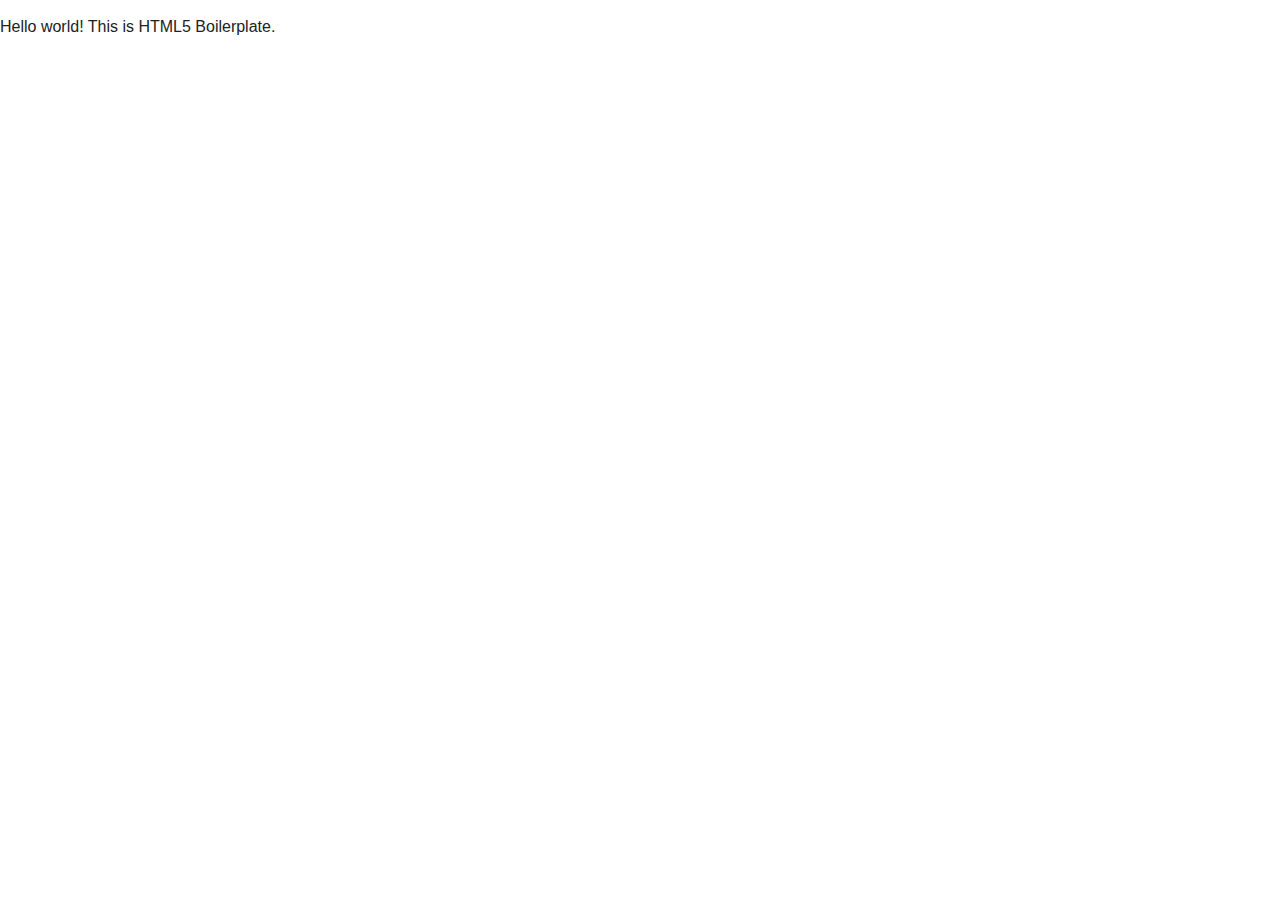
<file: Demo/www/bower_components/html5-boilerplate/index.html>
<!DOCTYPE html>
<!--[if lt IE 7]>      <html class="no-js lt-ie9 lt-ie8 lt-ie7"> <![endif]-->
<!--[if IE 7]>         <html class="no-js lt-ie9 lt-ie8"> <![endif]-->
<!--[if IE 8]>         <html class="no-js lt-ie9"> <![endif]-->
<!--[if gt IE 8]><!--> <html class="no-js"> <!--<![endif]-->
    <head>
        <meta charset="utf-8">
        <meta http-equiv="X-UA-Compatible" content="IE=edge">
        <title></title>
        <meta name="description" content="">
        <meta name="viewport" content="width=device-width, initial-scale=1">

        <!-- Place favicon.ico and apple-touch-icon.png in the root directory -->

        <link rel="stylesheet" href="css/normalize.css">
        <link rel="stylesheet" href="css/main.css">
        <script src="js/vendor/modernizr-2.6.2.min.js"></script>
    </head>
    <body>
        <!--[if lt IE 7]>
            <p class="browsehappy">You are using an <strong>outdated</strong> browser. Please <a href="http://browsehappy.com/">upgrade your browser</a> to improve your experience.</p>
        <![endif]-->

        <!-- Add your site or application content here -->
        <p>Hello world! This is HTML5 Boilerplate.</p>

        <script src="//ajax.googleapis.com/ajax/libs/jquery/1.10.2/jquery.min.js"></script>
        <script>window.jQuery || document.write('<script src="js/vendor/jquery-1.10.2.min.js"><\/script>')</script>
        <script src="js/plugins.js"></script>
        <script src="js/main.js"></script>

        <!-- Google Analytics: change UA-XXXXX-X to be your site's ID. -->
        <script>
            (function(b,o,i,l,e,r){b.GoogleAnalyticsObject=l;b[l]||(b[l]=
            function(){(b[l].q=b[l].q||[]).push(arguments)});b[l].l=+new Date;
            e=o.createElement(i);r=o.getElementsByTagName(i)[0];
            e.src='//www.google-analytics.com/analytics.js';
            r.parentNode.insertBefore(e,r)}(window,document,'script','ga'));
            ga('create','UA-XXXXX-X');ga('send','pageview');
        </script>
    </body>
</html>
</file>
<file: Demo/www/bower_components/html5-boilerplate/css/main.css>
/*! HTML5 Boilerplate v4.3.0 | MIT License | http://h5bp.com/ */

/*
 * What follows is the result of much research on cross-browser styling.
 * Credit left inline and big thanks to Nicolas Gallagher, Jonathan Neal,
 * Kroc Camen, and the H5BP dev community and team.
 */

/* ==========================================================================
   Base styles: opinionated defaults
   ========================================================================== */

html,
button,
input,
select,
textarea {
    color: #222;
}

html {
    font-size: 1em;
    line-height: 1.4;
}

/*
 * Remove text-shadow in selection highlight: h5bp.com/i
 * These selection rule sets have to be separate.
 * Customize the background color to match your design.
 */

::-moz-selection {
    background: #b3d4fc;
    text-shadow: none;
}

::selection {
    background: #b3d4fc;
    text-shadow: none;
}

/*
 * A better looking default horizontal rule
 */

hr {
    display: block;
    height: 1px;
    border: 0;
    border-top: 1px solid #ccc;
    margin: 1em 0;
    padding: 0;
}

/*
 * Remove the gap between images, videos, audio and canvas and the bottom of
 * their containers: h5bp.com/i/440
 */

audio,
canvas,
img,
video {
    vertical-align: middle;
}

/*
 * Remove default fieldset styles.
 */

fieldset {
    border: 0;
    margin: 0;
    padding: 0;
}

/*
 * Allow only vertical resizing of textareas.
 */

textarea {
    resize: vertical;
}

/* ==========================================================================
   Browse Happy prompt
   ========================================================================== */

.browsehappy {
    margin: 0.2em 0;
    background: #ccc;
    color: #000;
    padding: 0.2em 0;
}

/* ==========================================================================
   Author's custom styles
   ========================================================================== */

















/* ==========================================================================
   Helper classes
   ========================================================================== */

/*
 * Image replacement
 */

.ir {
    background-color: transparent;
    border: 0;
    overflow: hidden;
    /* IE 6/7 fallback */
    *text-indent: -9999px;
}

.ir:before {
    content: "";
    display: block;
    width: 0;
    height: 150%;
}

/*
 * Hide from both screenreaders and browsers: h5bp.com/u
 */

.hidden {
    display: none !important;
    visibility: hidden;
}

/*
 * Hide only visually, but have it available for screenreaders: h5bp.com/v
 */

.visuallyhidden {
    border: 0;
    clip: rect(0 0 0 0);
    height: 1px;
    margin: -1px;
    overflow: hidden;
    padding: 0;
    position: absolute;
    width: 1px;
}

/*
 * Extends the .visuallyhidden class to allow the element to be focusable
 * when navigated to via the keyboard: h5bp.com/p
 */

.visuallyhidden.focusable:active,
.visuallyhidden.focusable:focus {
    clip: auto;
    height: auto;
    margin: 0;
    overflow: visible;
    position: static;
    width: auto;
}

/*
 * Hide visually and from screenreaders, but maintain layout
 */

.invisible {
    visibility: hidden;
}

/*
 * Clearfix: contain floats
 *
 * For modern browsers
 * 1. The space content is one way to avoid an Opera bug when the
 *    `contenteditable` attribute is included anywhere else in the document.
 *    Otherwise it causes space to appear at the top and bottom of elements
 *    that receive the `clearfix` class.
 * 2. The use of `table` rather than `block` is only necessary if using
 *    `:before` to contain the top-margins of child elements.
 */

.clearfix:before,
.clearfix:after {
    content: " "; /* 1 */
    display: table; /* 2 */
}

.clearfix:after {
    clear: both;
}

/*
 * For IE 6/7 only
 * Include this rule to trigger hasLayout and contain floats.
 */

.clearfix {
    *zoom: 1;
}

/* ==========================================================================
   EXAMPLE Media Queries for Responsive Design.
   These examples override the primary ('mobile first') styles.
   Modify as content requires.
   ========================================================================== */

@media only screen and (min-width: 35em) {
    /* Style adjustments for viewports that meet the condition */
}

@media print,
       (-o-min-device-pixel-ratio: 5/4),
       (-webkit-min-device-pixel-ratio: 1.25),
       (min-resolution: 120dpi) {
    /* Style adjustments for high resolution devices */
}

/* ==========================================================================
   Print styles.
   Inlined to avoid required HTTP connection: h5bp.com/r
   ========================================================================== */

@media print {
    * {
        background: transparent !important;
        color: #000 !important; /* Black prints faster: h5bp.com/s */
        box-shadow: none !important;
        text-shadow: none !important;
    }

    a,
    a:visited {
        text-decoration: underline;
    }

    a[href]:after {
        content: " (" attr(href) ")";
    }

    abbr[title]:after {
        content: " (" attr(title) ")";
    }

    /*
     * Don't show links for images, or javascript/internal links
     */

    .ir a:after,
    a[href^="javascript:"]:after,
    a[href^="#"]:after {
        content: "";
    }

    pre,
    blockquote {
        border: 1px solid #999;
        page-break-inside: avoid;
    }

    thead {
        display: table-header-group; /* h5bp.com/t */
    }

    tr,
    img {
        page-break-inside: avoid;
    }

    img {
        max-width: 100% !important;
    }

    @page {
        margin: 0.5cm;
    }

    p,
    h2,
    h3 {
        orphans: 3;
        widows: 3;
    }

    h2,
    h3 {
        page-break-after: avoid;
    }
}
</file>
